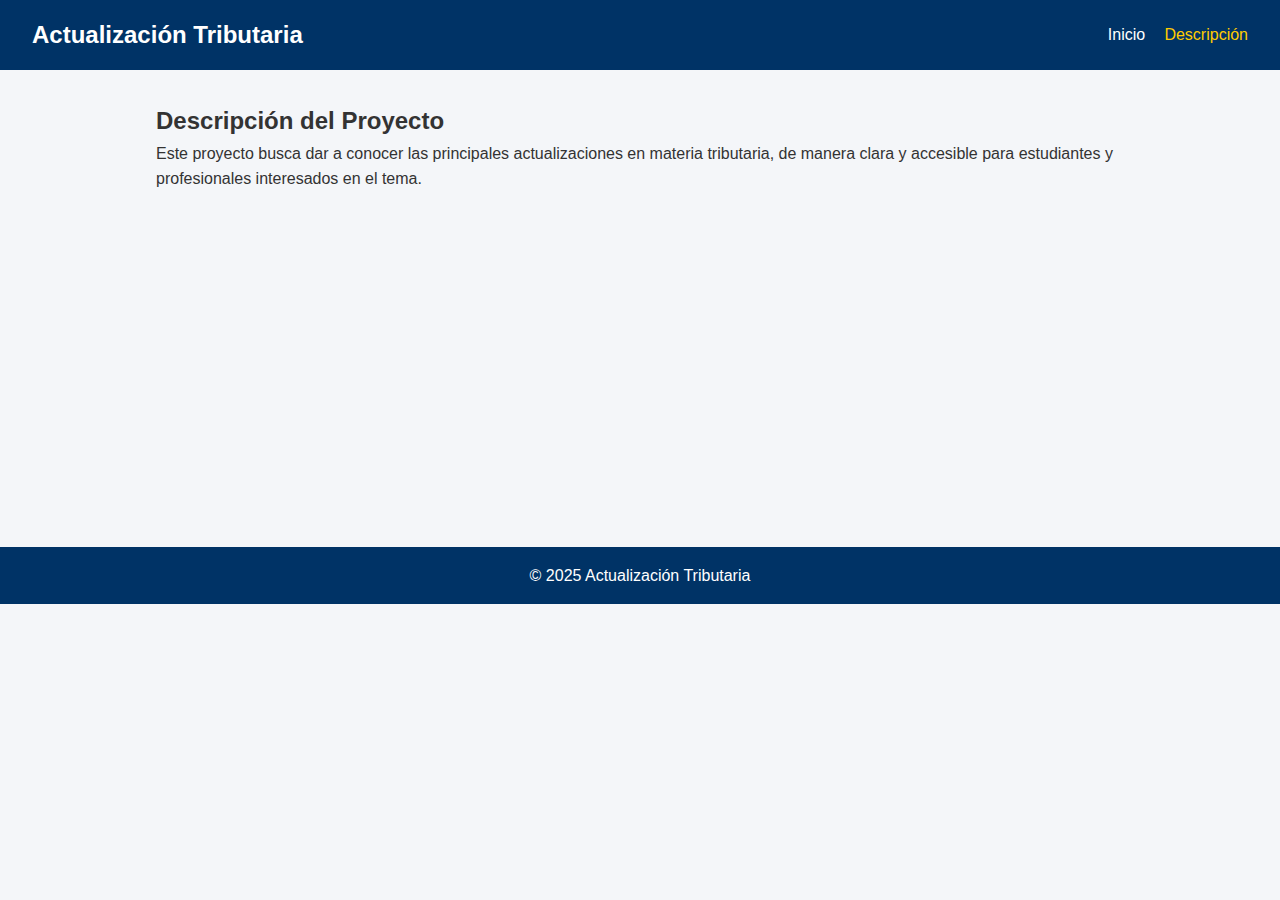
<file: description.html>
<!DOCTYPE html>
<html lang="es">
<head>
  <meta charset="UTF-8">
  <meta name="viewport" content="width=device-width, initial-scale=1.0">
  <title>Descripción</title>
  <link rel="stylesheet" href="style.css">
</head>
<body>
  <header>
    <nav class="navbar">
      <h1 class="logo">Actualización Tributaria</h1>
      <ul class="nav-links">
        <li><a href="index.html">Inicio</a></li>
        <li><a href="description.html" class="active">Descripción</a></li>
      </ul>
    </nav>
  </header>

  <main class="content">
    <h2>Descripción del Proyecto</h2>
    <p>
      Este proyecto busca dar a conocer las principales actualizaciones en materia tributaria, 
      de manera clara y accesible para estudiantes y profesionales interesados en el tema.
    </p>

    <div class="video-container">
      <iframe width="560" height="315" src="https://www.youtube.com/embed/6Nx8c1Onha0?si=b4n54THc_Er7BiuL" 
      title="YouTube video player" frameborder="0" 
      allow="accelerometer; autoplay; clipboard-write; encrypted-media; gyroscope; picture-in-picture; web-share" 
      referrerpolicy="strict-origin-when-cross-origin" allowfullscreen></iframe>
    </div>
  </main>

  <footer>
    <p>&copy; 2025 Actualización Tributaria</p>
  </footer>
</body>
</html>
</file>
<file: style.css>
/* Reset básico */
* {
  margin: 0;
  padding: 0;
  box-sizing: border-box;
}

body {
  font-family: "Segoe UI", Tahoma, Geneva, Verdana, sans-serif;
  line-height: 1.6;
  background: #f4f6f9;
  color: #333;
}

/* Navbar */
.navbar {
  background: #003366;
  color: #fff;
  display: flex;
  justify-content: space-between;
  align-items: center;
  padding: 1rem 2rem;
}

.navbar .logo {
  font-size: 1.5rem;
}

.nav-links {
  list-style: none;
  display: flex;
  gap: 1.2rem;
}

.nav-links a {
  text-decoration: none;
  color: #fff;
  transition: color 0.3s ease;
}

.nav-links a:hover,
.nav-links a.active {
  color: #ffcc00;
}

/* Contenido principal */
.content {
  max-width: 1000px;
  margin: 2rem auto;
  padding: 0 1rem;
}

/* Sección Imagen */
.image-section {
  text-align: center;
  margin-bottom: 2rem;
}

.image-section img {
  width: 100%;
  max-width: 600px;
  border-radius: 12px;
  box-shadow: 0 4px 10px rgba(0,0,0,0.2);
}

/* Tabla */
.table-section {
  margin-bottom: 2rem;
}

.table-section table {
  width: 100%;
  border-collapse: collapse;
  background: #fff;
  box-shadow: 0 4px 10px rgba(0,0,0,0.1);
  border-radius: 12px;
  overflow: hidden;
}

.table-section th,
.table-section td {
  padding: 1rem;
  text-align: left;
  border-bottom: 1px solid #ddd;
}

.table-section th {
  background: #003366;
  color: #fff;
  font-weight: bold;
}

.table-section tr:hover {
  background: #f1f1f1;
}

/* Formulario */
.form-section {
  background: #fff;
  padding: 2rem;
  border-radius: 12px;
  box-shadow: 0 4px 10px rgba(0,0,0,0.1);
}

.form-section form {
  display: flex;
  flex-direction: column;
  gap: 1rem;
}

.form-section label {
  font-weight: bold;
  color: #003366;
}

.form-section input,
.form-section select {
  padding: 0.8rem;
  border: 1px solid #ccc;
  border-radius: 8px;
}

.btn {
  background: #ffcc00;
  color: #003366;
  padding: 0.8rem;
  border-radius: 25px;
  text-decoration: none;
  font-weight: bold;
  border: none;
  cursor: pointer;
  transition: background 0.3s;
}

.btn:hover {
  background: #ffaa00;
}

/* Footer */
footer {
  text-align: center;
  background: #003366;
  color: #fff;
  padding: 1rem;
  margin-top: 2rem;
}
</file>
